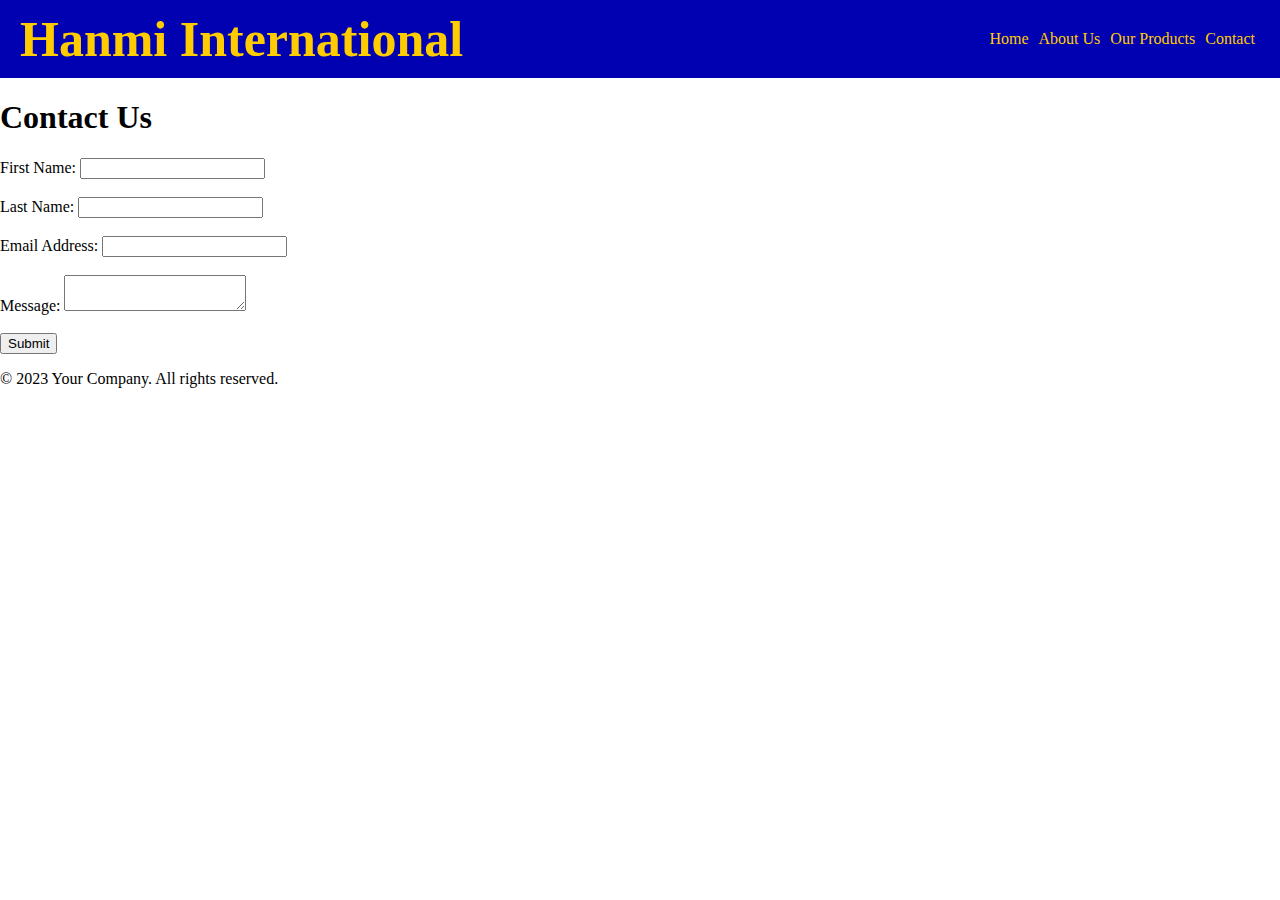
<file: contact us.html>
<!DOCTYPE html>
<html>
<head>
  <title>Contact Us</title>
  <!DOCTYPE html>
<html>
<head>
  <title>Hanmi International</title>
  <link rel="stylesheet" type="text/css" href="style.css">
</head>
<body>
  <header>
    <div class="title">Hanmi International</div>
    <nav>
      <ul>
        <li><a href="index.html">Home</a></li>
        <li><a href="about us.html">About Us</a></li>
        <li><a href="our products.html">Our Products</a></li>
        <li><a href="contact us.html">Contact</a></li>
      </ul>
    </nav>
  </header>

</body>
</html>
</head>
<body>
  <h1>Contact Us</h1>
  <form action="https://formsubmit.co/aydayevafarida@gmail.com" method="POST">
    <label for="fname">First Name:</label>
    <input type="text" id="fname" name="fname" required><br><br>
    
    <label for="lname">Last Name:</label>
    <input type="text" id="lname" name="lname" required><br><br>
    
    <label for="email">Email Address:</label>
    <input type="email" id="email" name="email" required><br><br>
    
    <label for="message">Message:</label>
    <textarea id="message" name="message" required></textarea><br><br>
    
    <input type="submit" value="Submit">
  </form>
   <!-- Footer -->
  <div class="footer">
    <p>&copy; 2023 Your Company. All rights reserved.</p>
  </div>
</body>
</html>
</file>
<file: style.css>
/* Reset default browser styles */
body,
header,
ul {
  margin: 0;
  padding: 0;
}

/* Header styles */
header {
  display: flex;
  justify-content: space-between;
  align-items: center;
  background-color: #0101b2;
  padding: 10px;
}

.title {
  font-size: 50px;
  font-weight: bold;
  margin-left: 10px;
  color: #ffcc00;
}

nav {
  margin-right: 15px;
}

nav ul {
  list-style-type: none;
  display: flex;
}

nav ul li {
  margin-left: 10px;
}

nav ul li a {
  text-decoration: none;
  color: #ffcc00;
}

#slideshow {
  position: relative;
  overflow: hidden;
  height: 900px; /* Adjust the height as needed */
}

.arrow {
  position: fixed;
  top: 50%;
  width: 60px;
  height: 40px;
  background-color: rgba(0, 0, 0, 0.5);
  color: #0101b2;
  font-size: 24px;
  display: flex;
  align-items: center;
  justify-content: center;
  cursor: pointer;
  transition: transform 0.5s ease-in-out;
}

.arrow:hover {
  background-color: rgba(0, 0, 0, 0.8);
}

.arrow-left {
  left: 10px;
  transform: translateX(-100%);
}

.arrow-right {
  right: 10px;
  transform: translateX(100%);
}

#slideshow:hover .arrow-left,
#slideshow:hover .arrow-right {
  transform: translateX(0%);
}

.slide-container {
  position: absolute;
  top: 0;
  left: 0;
  width: 400%;
  height: 100%;
  display: flex;
  transition: transform 0.5s ease-in-out;
}

.slide {
  width: 25%;
  height: 100%;
  flex-shrink: 0;
  overflow: hidden;
}

.slide img {
  width: 100%;
  height: 100%;
  object-fit: fill;
}

.active-slide {
  transform: translateX(-100%);
}
</file>
